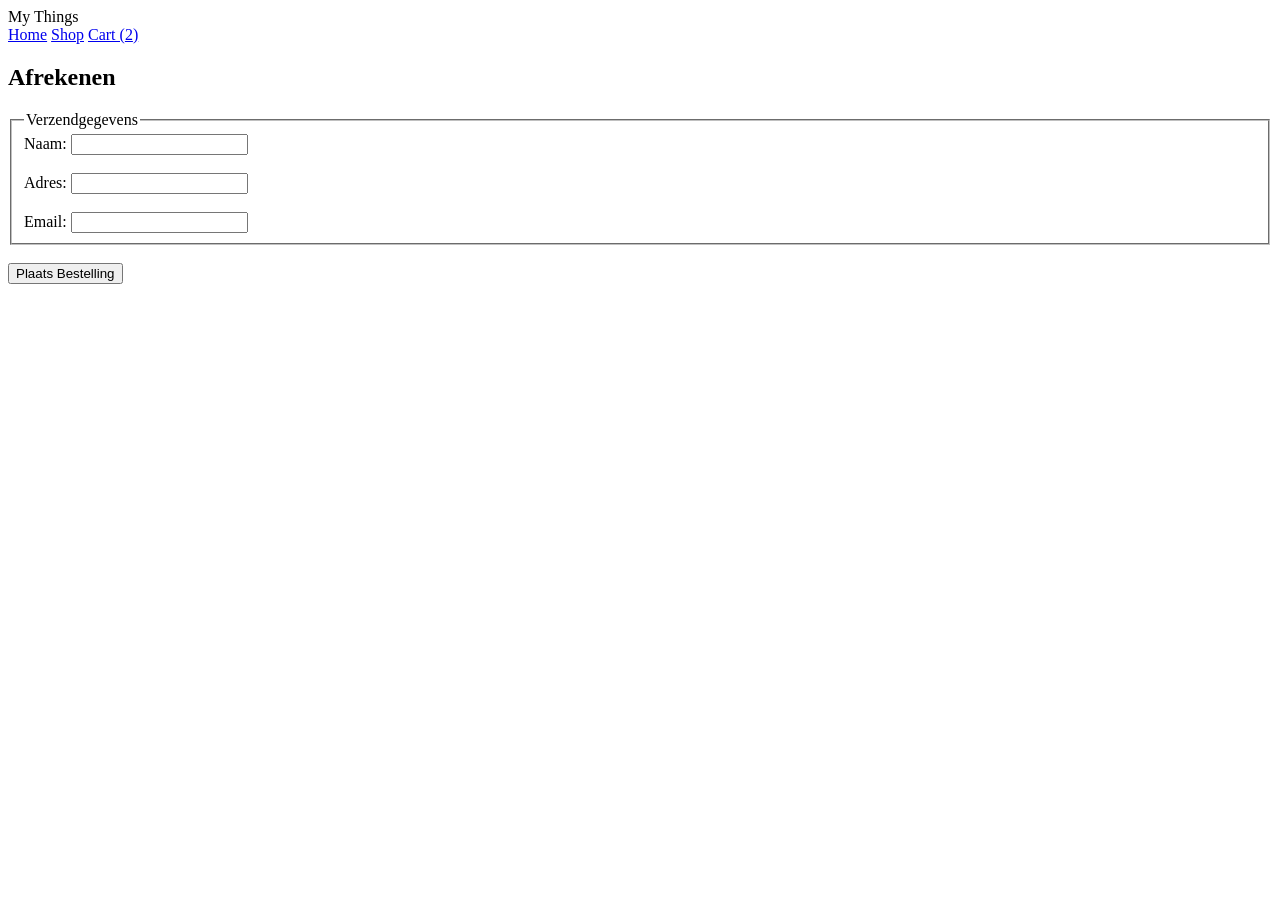
<file: checkout.html>
<!DOCTYPE html>
<html lang="nl">
<head>
  <meta charset="UTF-8">
  <title>My Things - Checkout</title>
</head>
<body>

  <header id="main-header">
    <div class="logo">My Things</div>
    <nav class="nav-links">
      <a href="index.html">Home</a>
      <a href="product.html">Shop</a>
      <a href="cart.html" id="cart-link">Cart (<span id="cart-count">2</span>)</a>
    </nav>
  </header>

  <main>
    <h2>Afrekenen</h2>
    
    <form action="success.html" method="GET">
      <fieldset>
        <legend>Verzendgegevens</legend>
        <label>Naam: <input type="text" required></label><br><br>
        <label>Adres: <input type="text" required></label><br><br>
        <label>Email: <input type="email" required></label>
      </fieldset>
      <br>
      <button type="submit">Plaats Bestelling</button>
    </form>
  </main>

</body>
</html>
</file>
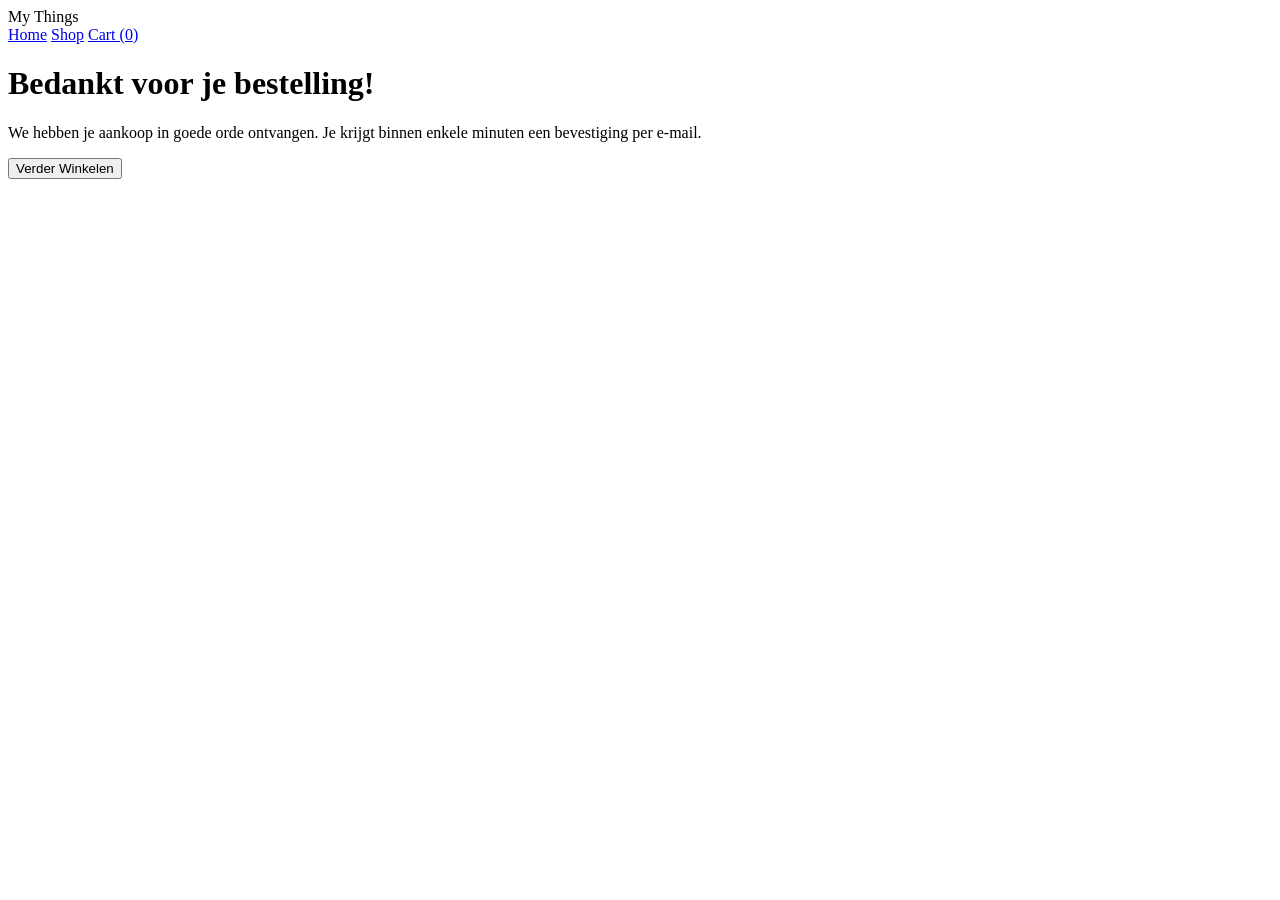
<file: success.html>
<!DOCTYPE html>
<html lang="nl">
<head>
  <meta charset="UTF-8">
  <title>My Things - Success</title>
</head>
<body>

  <header id="main-header">
    <div class="logo">My Things</div>
    <nav class="nav-links">
      <a href="index.html">Home</a>
      <a href="product.html">Shop</a>
      <a href="cart.html" id="cart-link">Cart (<span id="cart-count">0</span>)</a>
    </nav>
  </header>

  <main>
    <h1>Bedankt voor je bestelling!</h1>
    <p>We hebben je aankoop in goede orde ontvangen. Je krijgt binnen enkele minuten een bevestiging per e-mail.</p>
    <a href="product.html"><button>Verder Winkelen</button></a>
  </main>

</body>
</html>
</file>
